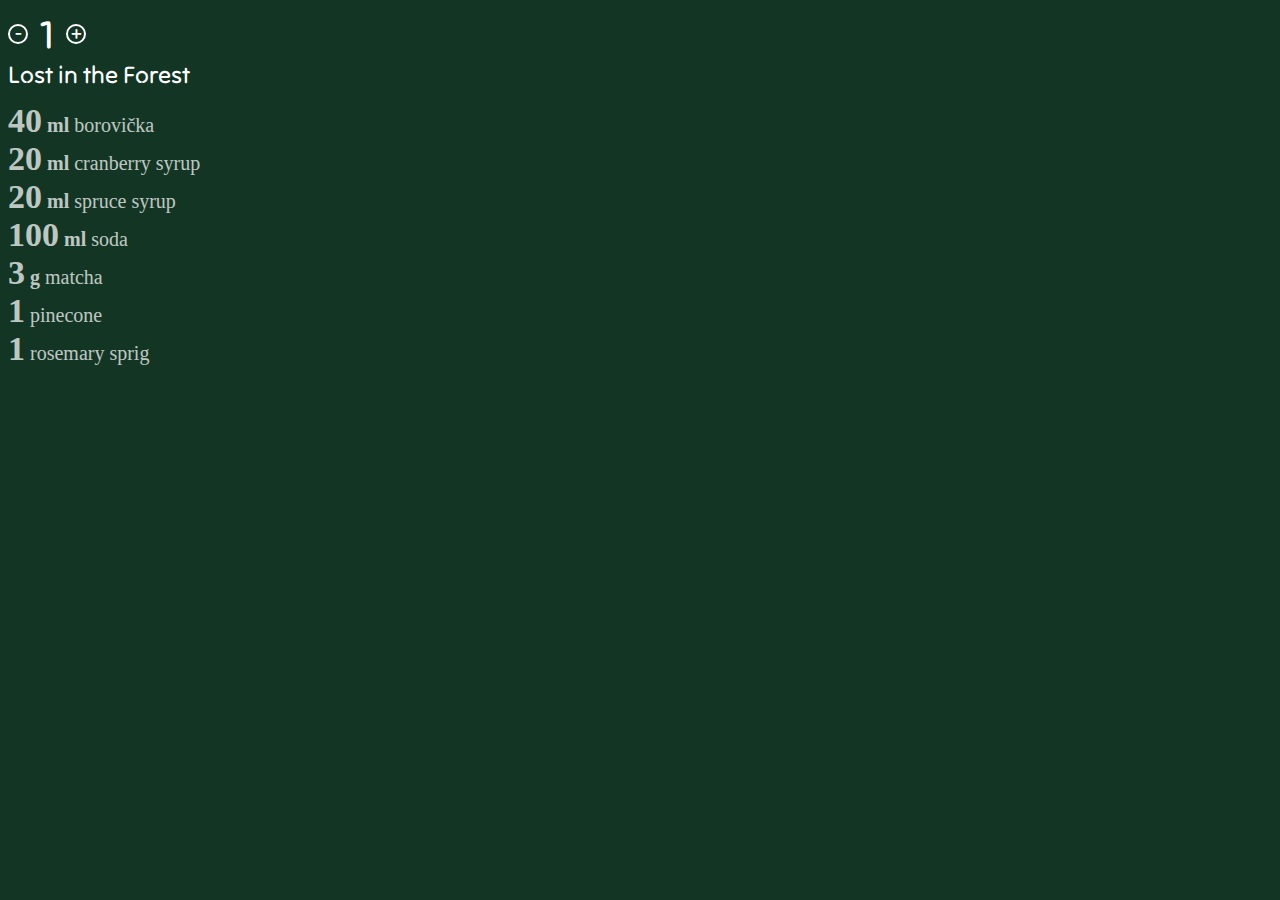
<file: recipes.html>
<!DOCTYPE html>
<html>
    <head>
        <title>Recipes</title>

        <link rel="preconnect" href="https://fonts.googleapis.com">
        <link rel="preconnect" href="https://fonts.gstatic.com" crossorigin>
        <link href="https://fonts.googleapis.com/css2?family=Tilt+Neon&display=swap" rel="stylesheet">
        
        <link rel="stylesheet" href="style-recipes.css">

    </head>
    <body>
        <div class="carousel">
            <div class="group">
                <div class="drinkCountContainer">
                    <button class="minus-button" onclick="
                        decreaseQuantity();
                        ">-</button>
                    <span id="drinkQuantityDisplay" class="number"></span>
                    <button class="plus-button" onclick="
                        increaseQuantity();
                        ">+</button>
                </div>
                <div class="recipeContainer">
                    <p class="h1">Lost in the Forest</p>
                    <div id="ingredients" class="h2"></div>
                </div>
            </div>
        </div>
    <script>
        let drinkQuantity = 1;

        const ingredients = [
            { id: 'borovicka', name: 'borovička', unit: 'ml', amount: 40 },
            { id: 'cranberrySyrup', name: 'cranberry syrup', unit: 'ml', amount: 20 },
            { id: 'spruceSyrup', name: 'spruce syrup', unit: 'ml', amount: 20 },
            { id: 'soda', name: 'soda', unit: 'ml', amount: 100 },
            { id: 'matcha', name: 'matcha', unit: 'g', amount: 3 },
            { id: 'pineCone', name: 'pinecone', unit: '', amount: 1 },
            { id: 'rosemary', name: 'rosemary sprig', unit: '', amount: 1 }
        ];

        const ingredientsContainer = document.getElementById('ingredients') 

        ingredients.forEach(ing => {
            const p = document.createElement('p');
            p.className = 'h2';
            p.id = ing.id;
            ingredientsContainer.appendChild(p);
        })
        
        
        drinkQuantityDisplay.innerHTML = drinkQuantity;
        
        function amountUpdate() {
            ingredients.forEach(ing => {
                const total = ing.amount * drinkQuantity;
                document.getElementById(ing.id).innerHTML = `<span class="ingAmountStyle">${total}</span> <strong>${ing.unit}</strong> ${ing.name}`.trim();
            })
        };

        amountUpdate();

        function increaseQuantity() {
            if (drinkQuantity < 6) {
                drinkQuantity++;    
            }
            drinkQuantityDisplay.innerHTML = drinkQuantity;
            amountUpdate();
        }

        function decreaseQuantity() {
            if (drinkQuantity > 1) {
                drinkQuantity--;
            } else {}
            drinkQuantityDisplay.innerHTML = drinkQuantity;
            amountUpdate();
        }
        

    

    </script>
    </body>
</html>
</file>
<file: style-recipes.css>
body {
    background-color: #123524;
}

p {
    font-family: Tilt Neon;
    color: white;
    margin-top: 0px;
    margin-bottom: 0px;
}

.h1 {
    font-size: 24px;
    margin-bottom: 12px;
}
.h2 {
    font-size: 20px;
    font-family: Corbel;
    opacity: 0.85;
}


.minus-button,
.plus-button {
    height: 20px;
    width: 20px;
    font-family: Tilt Neon;
    font-size: 20px;
    color: white;
    text-align: center;
    display: flex;
    align-items: center;
    justify-content: center;
    border-radius: 20px;
    border-color: white;
    border-style: solid;
    background-color: transparent;
    padding-bottom: 3px;
}

button {
    cursor: pointer;
}

.minus-button {
    margin-right: 12px;
}

.plus-button {
    margin-left: 12px;
}

.number {
    display: inline-block;
    color:white;
    font-size: 40px;
    font-family: Tilt Neon;
}

.drinkCountContainer {
    display: flex;
    align-items: center;
}


.ingAmountStyle {
    color:white;
    font-size: 34px;
    font-weight: bold;
    opacity: 1.0;
}
</file>
